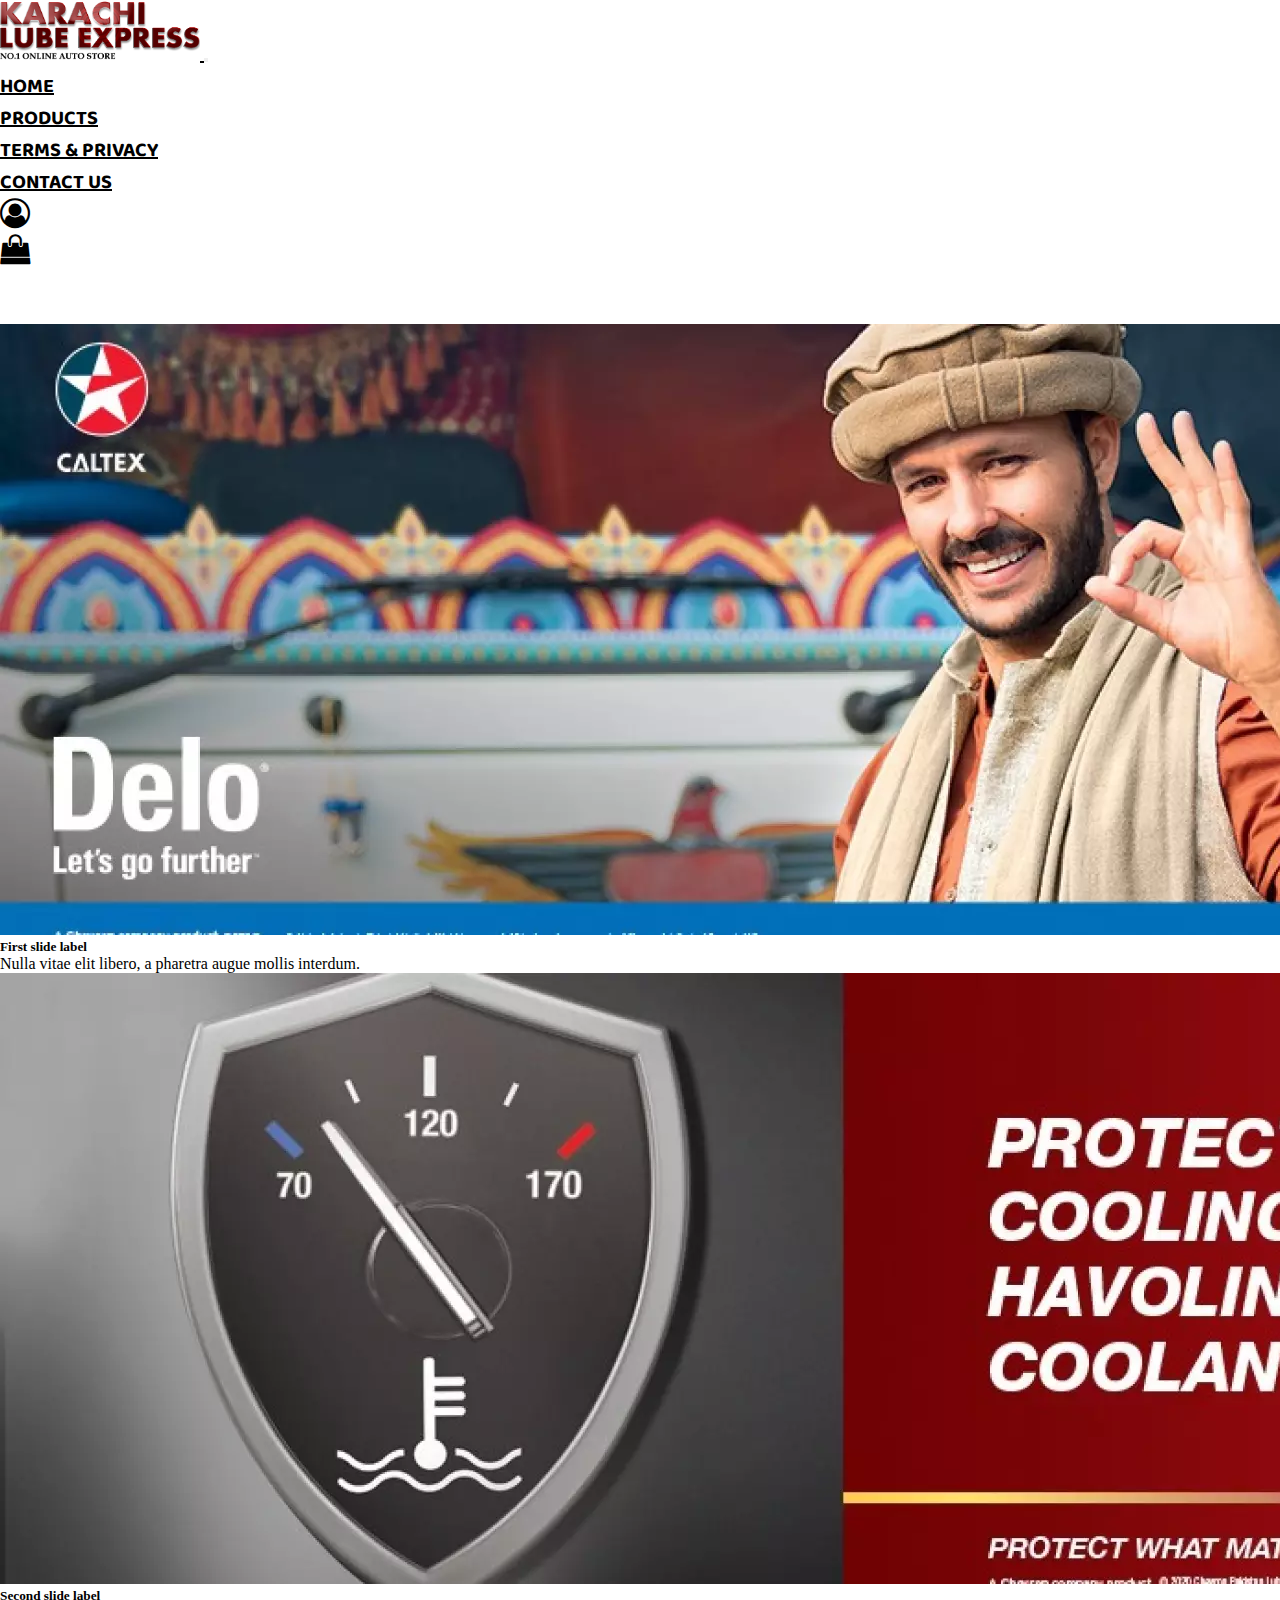
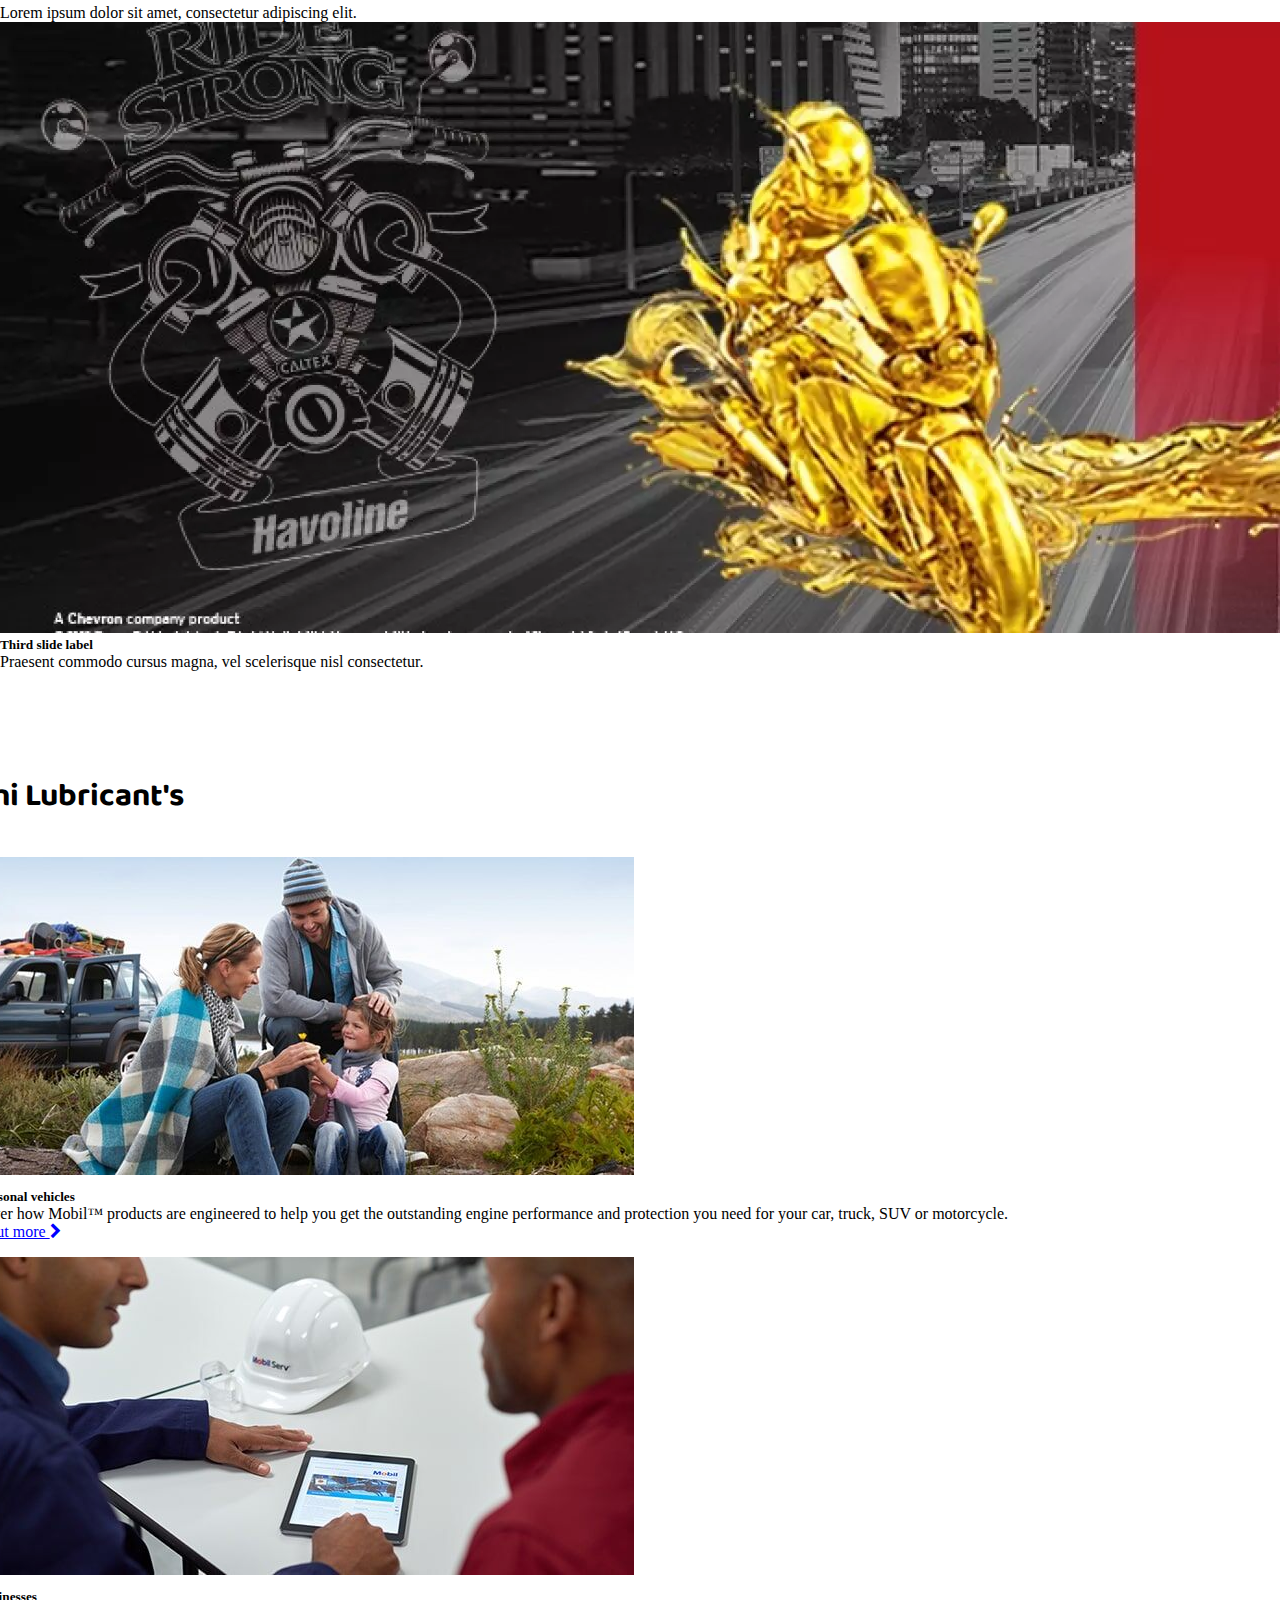
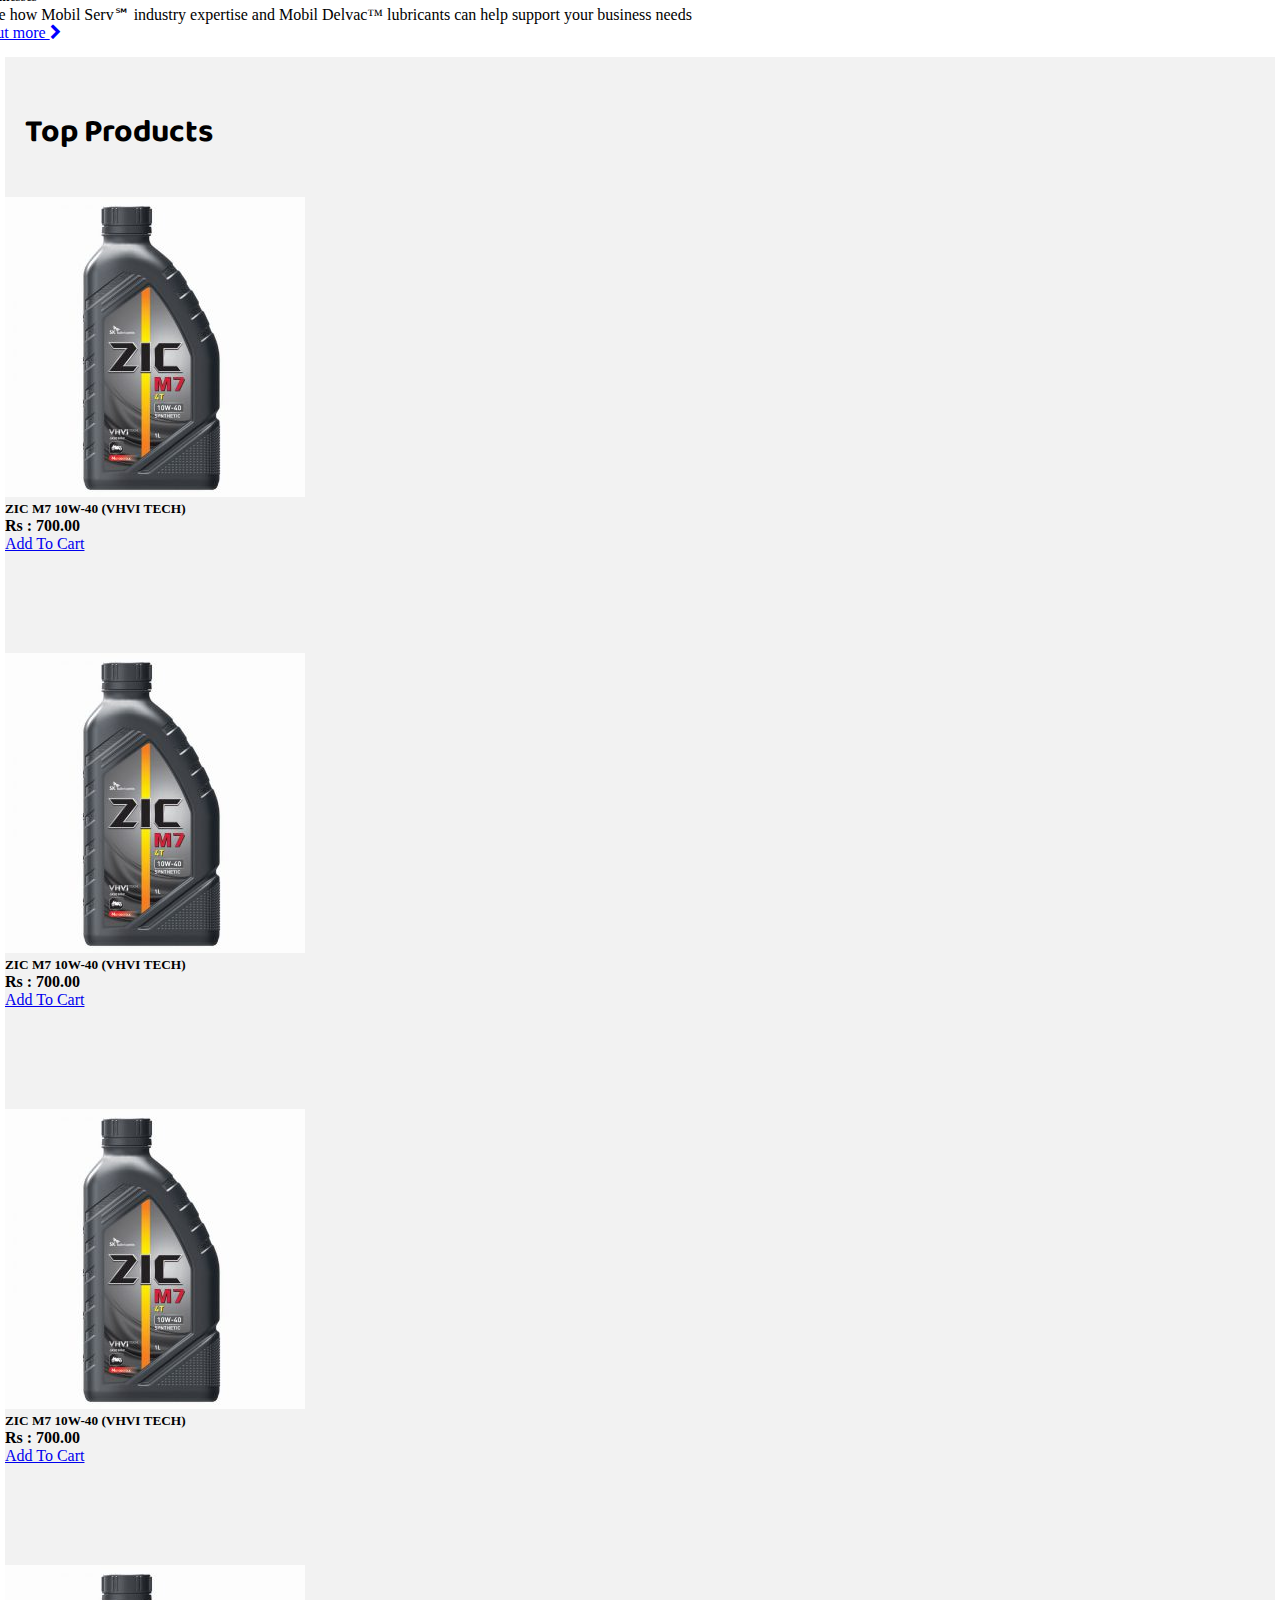
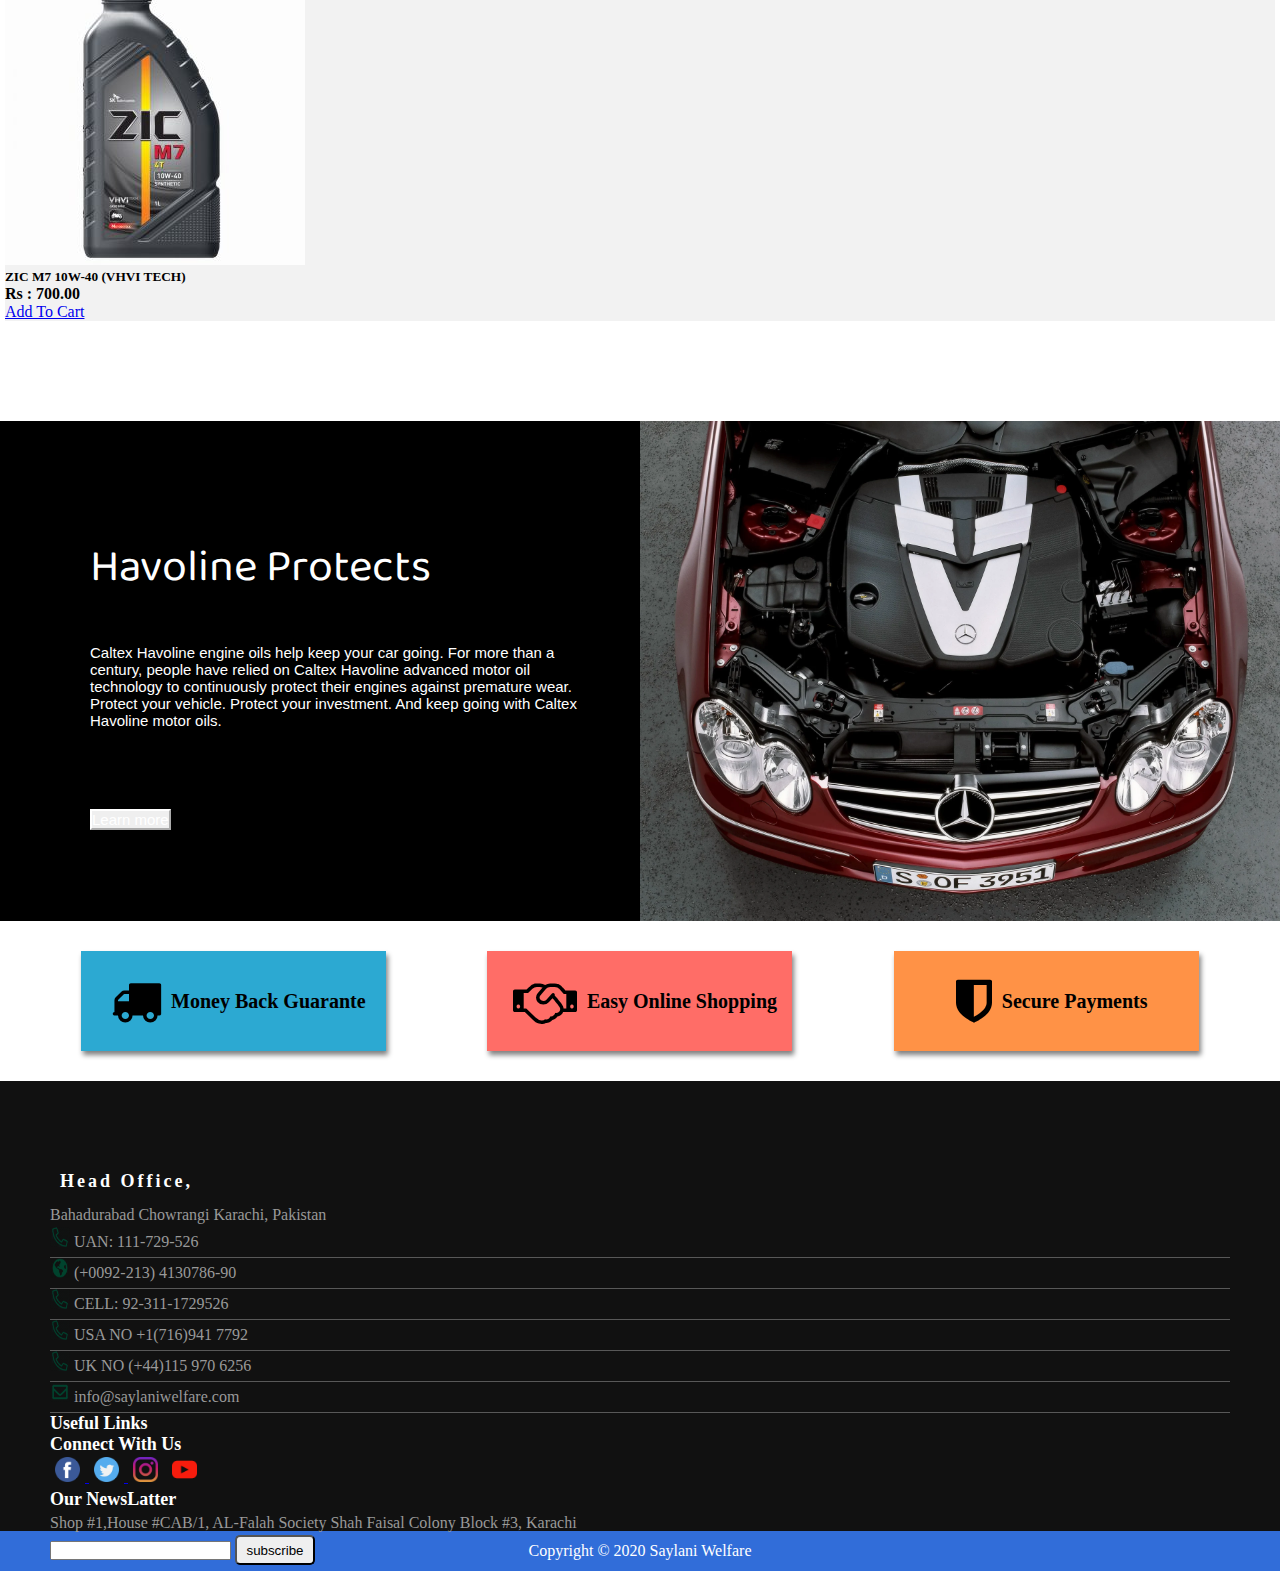
<file: index.html>
<!DOCTYPE html>
<html lang="en">
<head>
    <meta charset="UTF-8">
    <meta name="viewport" content="width=device-width, initial-scale=1.0">
    <title>Document</title>
    <link rel="stylesheet" href="https://stackpath.bootstrapcdn.com/bootstrap/4.5.0/css/bootstrap.min.css" integrity="sha384-9aIt2nRpC12Uk9gS9baDl411NQApFmC26EwAOH8WgZl5MYYxFfc+NcPb1dKGj7Sk" crossorigin="anonymous">
    <link rel="stylesheet" href="style.css">
    <link href="https://fonts.googleapis.com/css2?family=Baloo+2&display=swap" rel="stylesheet">
    <link rel="stylesheet" href="https://cdnjs.cloudflare.com/ajax/libs/font-awesome/4.7.0/css/font-awesome.min.css">
    <link rel="stylesheet" href="style1.css">
</head>
<body>
<div>
    <nav class="navbar navbar-expand-lg navbar-light bg-light">
        <a class="navbar-brand" href="#">
            <img src="images/LOGO1.PNG.png">
        </a>
        <button class="navbar-toggler" type="button" data-toggle="collapse" data-target="#navbarText" aria-controls="navbarText" aria-expanded="false" aria-label="Toggle navigation">
          <span class="navbar-toggler-icon"></span>
        </button>
        <div class="collapse navbar-collapse" id="navbarText">
          <ul class="navbar-nav mr-auto">
            
          </ul>
          <span class="navbar-text">
            <ul class="navbar-nav mr-auto">
            <li class="nav-item active">
              <a class="nav-link" href="index.html">HOME <span class="sr-only">(current)</span></a>
            </li>
            <li class="nav-item dropdown">
                <a class="nav-link" href="PRODUCTS.html" >
                  PRODUCTS
                </a>
              </li>
            <li class="nav-item">
              <a class="nav-link" href="terms_and_conditions.html">TERMS & PRIVACY</a>
            </li>
            <li class="nav-item">
                <a class="nav-link" href="aboutus/aboutus.html">CONTACT US</a>
              </li>
            <li class="nav-item">
                <a class="nav-link" href="index.html">
                <i class="fa fa-user-circle-o" aria-hidden="true"></i>
                </a>
            </li>
            <li class="nav-item">
                <a class="nav-link" href="index.html">
                <i class="fa fa-shopping-bag" aria-hidden="true"></i>
            </a>
            </li>
          </ul>
          </span>
        </div>
      </nav>

      <div id="carouselExampleCaptions" class="carousel slide" data-ride="carousel">
        <ol class="carousel-indicators">
          <li data-target="#carouselExampleCaptions" data-slide-to="0" class="active"></li>
          <li data-target="#carouselExampleCaptions" data-slide-to="1"></li>
          <li data-target="#carouselExampleCaptions" data-slide-to="2"></li>
        </ol>
        <div class="carousel-inner">
          <div class="carousel-item active">
            <img src="images/slider1.webp" class="d-block w-100" alt="...">
            <div class="carousel-caption d-none d-md-block">
              <h5>First slide label</h5>
              <p>Nulla vitae elit libero, a pharetra augue mollis interdum.</p>
            </div>
          </div>
          <div class="carousel-item">
            <img src="images/slider2.webp" class="d-block w-100" alt="...">
            <div class="carousel-caption d-none d-md-block">
              <h5>Second slide label</h5>
              <p>Lorem ipsum dolor sit amet, consectetur adipiscing elit.</p>
            </div>
          </div>
          <div class="carousel-item">
            <img src="images/slider4.webp" class="d-block w-100" alt="...">
            <div class="carousel-caption d-none d-md-block">
              <h5>Third slide label</h5>
              <p>Praesent commodo cursus magna, vel scelerisque nisl consectetur.</p>
            </div>
          </div>
        </div>
        <a class="carousel-control-prev" href="#carouselExampleCaptions" role="button" data-slide="prev">
          <span class="carousel-control-prev-icon" aria-hidden="true"></span>
          <span class="sr-only">Previous</span>
        </a>
        <a class="carousel-control-next" href="#carouselExampleCaptions" role="button" data-slide="next">
          <span class="carousel-control-next-icon" aria-hidden="true"></span>
          <span class="sr-only">Next</span>
        </a>
      </div>
    </div>   

    <div class="first">
    <div class="newArrivals">
        <div class="container">
            <div class="heading">
                 <h1>Karachi Lubricant's</h1>
            </div>
            <div class="row">
                <DIV class="col">
                    <div class="card">
                        <img src="images/family-outdoors-next-to-car-fs-md.jpg" class="card-img-top" alt="...">
                        <div class="card-body">
                          <h5 class="card-title">For personal vehicles</h5>
                          <p class="card-text">Discover how Mobil™ products are engineered to help you get the outstanding engine performance and protection you need for your car, truck, SUV or motorcycle.</p>
                          <a href="#" class="btn btn-primary">Find out more 
                            <i class="fa fa-chevron-right" aria-hidden="true"></i>
                          </a>
                        </div>
                      </div>
                </DIV>

                <DIV class="col">
                    <div class="card" >
                        <img src="images/mobil-serv-tablet-engineers-fs-md.jpg" class="card-img-top" alt="...">
                        <div class="card-body">
                          <h5 class="card-title">For businesses</h5>
                          <p class="card-text">Explore how Mobil Serv℠ industry expertise and Mobil Delvac™ lubricants can help support your business needs</p>
                          <a href="#" class="btn btn-primary">Find out more 
                            <i class="fa fa-chevron-right" aria-hidden="true"></i>
                          </a>
                        </div>
                      </div>
                </DIV>
            </div>

        </div>


    </div>
</div>

<div class="products">
<div class="newArrivals">
    <div class="heading">
        <h1>Top Products</h1>
   </div>
    <div class="container">
        <div class="row">
            <div class="col-sm-12 col-md-6 col-lg-3">
                <div class="card">
                    <img src="images/bike-1-300x300.jpg" class="card-img-top" alt="...">
                    <div class="card-body">
                      <h5 class="card-title">ZIC M7 10W-40 (VHVI TECH)</h5>
                      <p class="card-text">Rs : 700.00 </p>
                      <a href="#" class="btn btn-primary">Add To Cart</a>
                    </div>
                  </div>
            </div>
            <div class="col-sm-12 col-md-6 col-lg-3">
                <div class="card">
                    <img src="images/bike-1-300x300.jpg" class="card-img-top" alt="...">
                    <div class="card-body">
                      <h5 class="card-title">ZIC M7 10W-40 (VHVI TECH)</h5>
                      <p class="card-text">Rs : 700.00 </p>
                      <a href="#" class="btn btn-primary">Add To Cart</a>
                    </div>
                  </div>
            </div>
            <div class="col-sm-12 col-md-6 col-lg-3">
                <div class="card">
                    <img src="images/bike-1-300x300.jpg" class="card-img-top" alt="...">
                    <div class="card-body">
                      <h5 class="card-title">ZIC M7 10W-40 (VHVI TECH)</h5>
                      <p class="card-text">Rs : 700.00 </p>
                      <a href="#" class="btn btn-primary">Add To Cart</a>
                    </div>
                  </div>
            </div>
            <div class="col-sm-12 col-md-6 col-lg-3">
                <div class="card">
                <img src="images/bike-1-300x300.jpg" class="card-img-top" alt="...">
                <div class="card-body">
                  <h5 class="card-title">ZIC M7 10W-40 (VHVI TECH)</h5>
                  <p class="card-text">Rs : 700.00 </p>
                  <a href="#" class="btn btn-primary">Add To Cart</a>
                </div>
              </div>
            </div>
        </div>

    </div>

</div>
</div>

<DIV class="container2">
    <span >
        <ul class="left">
            <li>
              <h2>Havoline Protects</h2>
              <p>
                Caltex Havoline engine oils help keep your car going. For more than a century, 
                people have relied on Caltex Havoline advanced motor oil technology to continuously
                protect their engines against premature wear. Protect your vehicle. Protect your investment.
                And keep going with Caltex Havoline motor oils.
                <br>
              </p>
              <button type="button" class="btn btn-outline-primary">Learn more</button>
            </li>
          </ul>
    </span>
    <span >
        <ul class="right">
            <li>
              <img src="images/car3.webp">
            </li>
          </ul>
    </span>
</DIV>

<div class="mainCard">
    <div class="card1">
        <div>
            <i class="fa fa-truck" aria-hidden="true"></i>
        </div>
        <div>
            <h2>Money Back Guarante</h2>
        </div>

    </div>

    <div class="card2">
        <div>
            <i class="fa fa-handshake-o" aria-hidden="true"></i>
        </div>
        <div>
            <h2>Easy Online Shopping</h2>
        </div>
    </div>

    <div class="card3">
        <div>
            <i class="fa fa-shield" aria-hidden="true"></i>
        </div>
        <div>
            <h2>Secure Payments</h2>
        </div>
    </div>

</div>




<footer>
    <div class="footer-top">
        <div class="container1">
          <div class="row">
            <div class="col-md-3 col-sm-6 col-xs-12 segment-one">
              <h2 class="new">Head Office,</h2>
              <p class="new3">Bahadurabad Chowrangi Karachi, Pakistan</p>
              <ul>
                <li><a href="#"><img src="images//download.png"> UAN: 111-729-526</a></li>
                <li><a href="#"><img src="images//download%20(2).png"> (+0092-213) 4130786-90</a></li>
                <li><a href="#"><img src="images//download.png"> CELL: 92-311-1729526</a></li>
                <li><a href="#"><img src="images//download.png"> USA NO +1(716)941 7792</a></li>
                <li><a href="#"><img src="images//download.png"> UK NO (+44)115 970 6256</a></li>
                <li><a href="#"><img src="images//download%20(1).png"> info@saylaniwelfare.com</a> </li>
  
              </ul>
  
            </div>
            <div class="col-md-3 col-sm-6 col-xs-12 segment-two">
              <h3 class="new2">Useful Links</h3>
            </div>
  
          
            <div class="col-md-3 col-sm-6 col-xs-12 segment-three">
            <h3  class="new2">Connect With Us</h3>
            <a href="#"><i><img src="images//facebook%20(1).png"></i> </a>
            <a href="#"><i><img src="images//twitter%20(1).png"></i> </a>
            <a href="#"><i><img src="images//instagram.png"></i></a>
            <a href="#"><i><img src="images//youtube.png"></i> </a>
            </div>

            <div class="col-md-3 col-sm-6 col-xs-12 segment-four">
                <h3  class="new2">Our NewsLatter</h3>
                <p class="new3">
                    Shop #1,House #CAB/1, AL-Falah Society Shah Faisal Colony Block #3, Karachi
                </p>
                <form action="">
                    <input type="email">
                    <input type="submit" value="subscribe" class="btn-danger">
                </form>
    
              </div>
  
  
          </div>
        </div>
      </div>
      </div>
      <p class="footer-bottom-text">Copyright © 2020 Saylani Welfare</p>
</footer>



<script src="https://code.jquery.com/jquery-3.5.1.slim.min.js" integrity="sha384-DfXdz2htPH0lsSSs5nCTpuj/zy4C+OGpamoFVy38MVBnE+IbbVYUew+OrCXaRkfj" crossorigin="anonymous"></script>
<script src="https://cdn.jsdelivr.net/npm/popper.js@1.16.0/dist/umd/popper.min.js" integrity="sha384-Q6E9RHvbIyZFJoft+2mJbHaEWldlvI9IOYy5n3zV9zzTtmI3UksdQRVvoxMfooAo" crossorigin="anonymous"></script>
<script src="https://stackpath.bootstrapcdn.com/bootstrap/4.5.0/js/bootstrap.min.js" integrity="sha384-OgVRvuATP1z7JjHLkuOU7Xw704+h835Lr+6QL9UvYjZE3Ipu6Tp75j7Bh/kR0JKI" crossorigin="anonymous"></script>
</body>
</html>
</file>
<file: style.css>
*{
    margin: 0;
    padding: 0;
}

.navbar-brand > IMG{
    width: 200PX;
    height: 60PX;
}
.nav-link,.navbar-brand{
    font-weight: bold;
    font-size: 20px;
    font-family: 'Baloo 2', cursive;
    color: black !important;
}
.fa-shopping-bag , .fa-user-circle-o{
    font-size: 30px !important;
    color: black;
}

.first .newArrivals{
    margin-top: 50px;
    margin-left: -110px;
    width: 100%;
    height: AUTO;
}

.first .card{
    width: 150%;
    height: 300px;
   }
.first .btn-primary{
        background-color: white;
        color: blue;
        border: none;
}
.first .col{
    margin: 65px;
}

.first .card-title{
    margin-top: 10px;
}
.first .row{
    
    margin-top:-30px;    
}
.first .heading{
    font-family: 'Baloo 2', cursive;
    margin-left: 20px;
}

.products{
    background-color: #F2F2F2;
    height: auto;
    margin: 5px;
}
.newArrivals{
    margin-top: 50px;
}
.card{
    width: 250px;
    height: auto;
    margin-bottom: 100px;
}
.products .card-text{
    font-weight: bold;
}
.products .btn-primary{
    width: 100%;
}
.heading{
    padding-top: 50px;
    margin-bottom: 39px;
    font-family: 'Baloo 2', cursive;
    margin-left: 20px;
}

.container2{
    background-color: black;
    height: 500px;
    color: white; 
}
.container2 .left{
    width: 50%;
    float: left;
    padding-top: 70px;
    margin-left: 0%;

}

.container2 .left li{
    list-style: none;
    margin-left: 50px;
   
}

.container2 .left li h2{
    margin: 40px;
    font-family: 'Baloo 2', cursive;
    font-size: 45px;
    font-weight: 400;
       
}
.container2 .left li p{
    margin: 40px;
    font-family: Arial, Helvetica, sans-serif;
    font-size: 15px;
       
}
.btn-outline-primary{
    margin: 40px;
    color: white;
    border-color: white;
    font-family: Arial, Helvetica, sans-serif;
    font-size: 15px;
}
.container2 .right{
    width: 50%;
    float: right;

}

.container2 .right li{
    list-style: none;
   
}

.container2 .right li img{
    width: 100%;
    height: 500px;
}

.fa-truck, .fa-handshake-o, .fa-shield{
    font-size: 50px !important;
    margin: 10px;
}

.card1, .card2, .card3{
    display: flex;
    width: 25%;
    height: 100px;
    background-color: white;
    box-shadow: 2px 4px 5px gray;
    align-items: center;
    justify-content: center;
}
.card1{
    background-color: #2CA9D2;
}
.card2{
    background-color: #FF6D67;
}
.card3{
    background-color:#FF9246;
}

.mainCard h2{
    font-size: 20px;
}

.mainCard{
    margin: 30px;
    display: flex;
    flex-direction: row;
    justify-content: space-around;
}
.condition{
    margin: 50px;
}
</file>
<file: style1.css>
.new3{
    color: #999;
    line-height: 25px;
}

.new{
    font-size: 18px;
    color: #fff;
}
.new2{
    font-size: 18px;
    color: #fff;
}
.footer-top{
    background: #111;
    padding: 80px 50px;
}
.container1{
    height: 280px;
}

.segment-one h2{
    font-family: courgette;
    color: #fff;
    letter-spacing: 3px;
    margin: 10px;
    text-transform: capitalize;
}
.segment-one ul{
    margin: 0;
    padding: 0;
    list-style: none;

}
.segment-one ul li{
    line-height: 30px;
    border-bottom: 1px solid rgb(255, 255,255,0.3);
}

.segment-one ul li a{
    color: #999;
    text-decoration:none;
}
.segment-one ul li a img{
    width: 20px;
    height: 20px;
}


.segment-two h3{
    font-family: courgette;
    color: #fff;
    text-transform: capitalize;

}

.segment-three h3{
    font-family: courgette;
    color: #fff;
    text-transform: capitalize;

}

.segment-three a i{
    font-size: 30px;
    color: #fff;
    padding: 5px ;
}
.segment-three a i img{
    width: 25px;
    height: 25px;
}

.segment-four h3{
    font-family: courgette;
    color: #fff;
    text-transform: capitalize;

}

.segment-four .btn-danger {
    width: 80px;
    height: 30px;
    border-radius: 5px;
}


.footer-bottom-text{
    text-align: center;
    line-height: 40px;
    background:#316DD9;
    font-family: courgette;
    color: white;
}

@media only screen and (max-width: 600px){
    .footer-top{
        background: #111;
        padding: 40px 25px;
    }
    .container1{
        height: auto;
    }

    .segment-one{
        width: 100%;
        height: 320px;
    }

    .segment-two{
        width: 100%;
        height: 300px;
    }
    .segment-four .btn-danger {
        width: 70px;
        height:30px;
        border-radius: 5px;
    }
}
</file>
